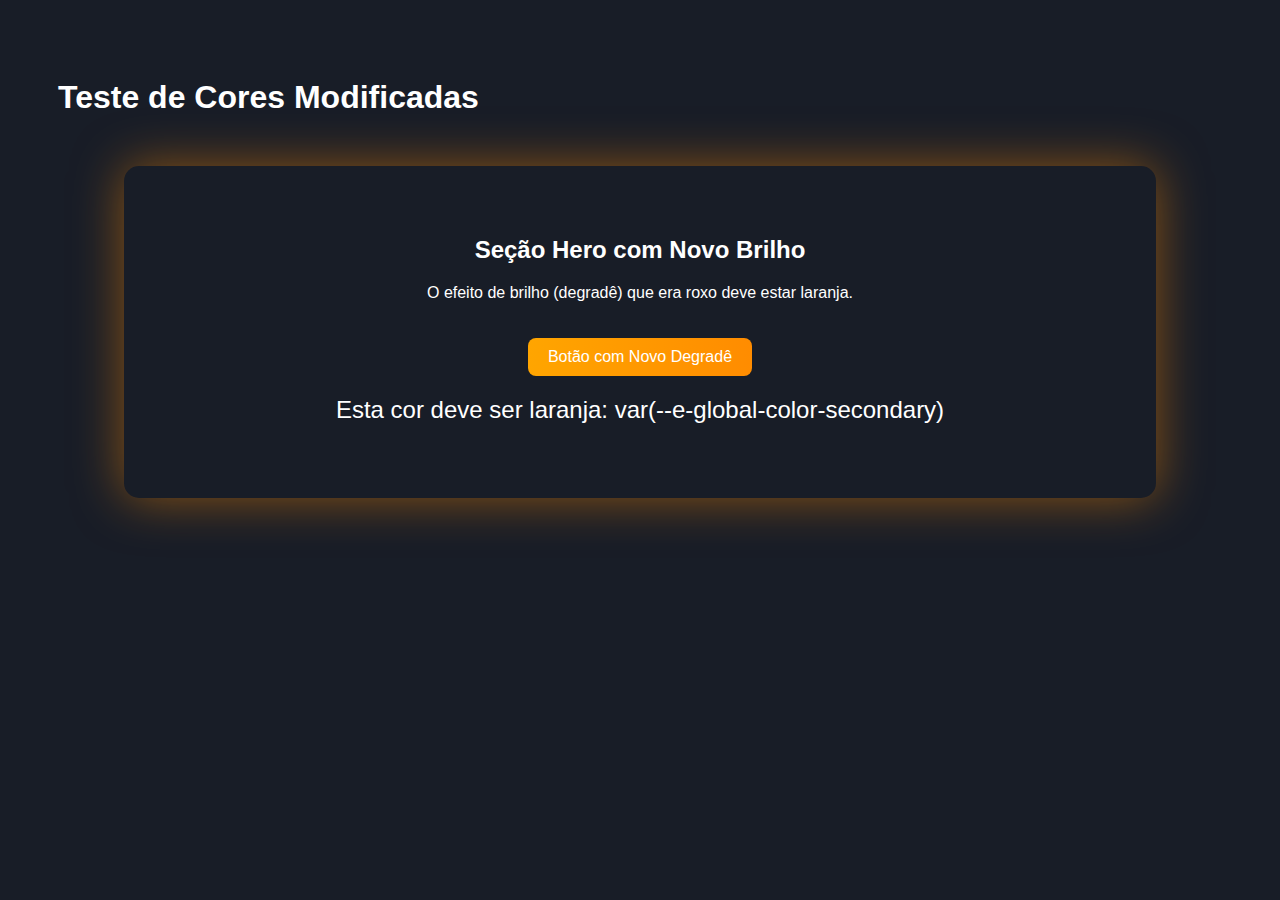
<file: test_changes.html>
<!DOCTYPE html>
<html lang="pt-BR">
<head>
    <meta charset="UTF-8">
    <meta name="viewport" content="width=device-width, initial-scale=1.0">
    <title>Teste de Alterações de Cor</title>
    <link rel="stylesheet" href="wp-content/uploads/elementor/css/post-7.css">
    <link rel="stylesheet" href="wp-content/uploads/elementor/css/post-14570.css">
    <style>
        body {
            background-color: #181D27; /* Cor primária do kit, que é um cinza escuro/preto */
            color: white;
            font-family: sans-serif;
            padding: 50px;
        }
        .hero-section-mock {
            width: 80%;
            margin: 50px auto;
            padding: 50px;
            text-align: center;
            border-radius: 15px;
            /* Simular o efeito de brilho/degradê usando a variável global modificada */
            background: radial-gradient(circle at top, var(--e-global-color-secondary) 0%, rgba(0,0,0,0) 70%);
            box-shadow: 0 0 50px rgba(255, 140, 0, 0.5); /* Sombra laranja para simular o brilho */
        }
        .test-button {
            /* Usar as variáveis de degradê do botão que foram modificadas em post-14570.css */
            --gradient-color-1: #FFA500;
            --gradient-color-2: #FF8C00;
            background-image: linear-gradient(90deg, var(--gradient-color-1) 0%, var(--gradient-color-2) 100%);
            color: white;
            padding: 10px 20px;
            border-radius: 8px;
            text-decoration: none;
            display: inline-block;
            margin-top: 20px;
        }
        .color-test {
            color: var(--e-global-color-secondary);
            font-size: 24px;
            margin-top: 20px;
        }
    </style>
</head>
<body>
    <h1>Teste de Cores Modificadas</h1>
    <div class="hero-section-mock">
        <h2>Seção Hero com Novo Brilho</h2>
        <p>O efeito de brilho (degradê) que era roxo deve estar laranja.</p>
        <a href="#" class="test-button">Botão com Novo Degradê</a>
        <p class="color-test">Esta cor deve ser laranja: var(--e-global-color-secondary)</p>
    </div>
</body>
</html>
</file>
<file: wp-content/uploads/elementor/css/post-7.css>
.elementor-kit-7{--e-global-color-primary:#181D27;--e-global-color-secondary:#FF8C00;--e-global-color-text:#535862;--e-global-color-accent:#FF0000;--e-global-typography-primary-font-family:"Roboto";--e-global-typography-primary-font-weight:600;--e-global-typography-secondary-font-family:"Roboto Slab";--e-global-typography-secondary-font-weight:400;--e-global-typography-text-font-family:"Roboto";--e-global-typography-text-font-weight:400;--e-global-typography-accent-font-family:"Roboto";--e-global-typography-accent-font-weight:500;}.elementor-section.elementor-section-boxed > .elementor-container{max-width:1312px;}.e-con{--container-max-width:1312px;--container-default-padding-top:16px;--container-default-padding-right:16px;--container-default-padding-bottom:16px;--container-default-padding-left:16px;}.elementor-widget:not(:last-child){margin-block-end:0px;}.elementor-element{--widgets-spacing:0px 0px;--widgets-spacing-row:0px;--widgets-spacing-column:0px;}{}h1.entry-title{display:var(--page-title-display);}@media(max-width:1024px){.elementor-section.elementor-section-boxed > .elementor-container{max-width:1024px;}.e-con{--container-max-width:1024px;}}@media(max-width:575px){.elementor-section.elementor-section-boxed > .elementor-container{max-width:767px;}.e-con{--container-max-width:767px;}}
</file>
<file: wp-content/uploads/elementor/css/post-14570.css>
.elementor-14570 .elementor-element.elementor-element-8e96317{--display:flex;--flex-direction:row;--container-widget-width:initial;--container-widget-height:100%;--container-widget-flex-grow:1;--container-widget-align-self:stretch;--flex-wrap-mobile:wrap;--justify-content:space-between;border-style:solid;--border-style:solid;border-width:0.5px 0.5px 0.5px 0.5px;--border-top-width:0.5px;--border-right-width:0.5px;--border-bottom-width:0.5px;--border-left-width:0.5px;border-color:#EFEFEF;--border-color:#EFEFEF;--border-radius:36px 36px 36px 36px;--padding-top:48px;--padding-bottom:48px;--padding-left:48px;--padding-right:48px;}.elementor-14570 .elementor-element.elementor-element-8e96317:not(.elementor-motion-effects-element-type-background), .elementor-14570 .elementor-element.elementor-element-8e96317 > .elementor-motion-effects-container > .elementor-motion-effects-layer{background-color:#FFFFFF;}.elementor-14570 .elementor-element.elementor-element-8e96317.pxl-sticky-inner-container{position:sticky;top:30px;bottom:unset;}.elementor-14570 .elementor-element.elementor-element-5b39ebe{--display:flex;--justify-content:center;--padding-top:0px;--padding-bottom:0px;--padding-left:0px;--padding-right:0px;}.elementor-14570 .elementor-element.elementor-element-5b39ebe.pxl-sticky-inner-container{position:sticky;top:30px;bottom:unset;}.elementor-14570 .elementor-element.elementor-element-f48da45 > .elementor-widget-container{margin:0px 0px 16px 0px;}.elementor-14570 .elementor-element.elementor-element-f48da45 .pxl-heading .pxl-heading__title{font-family:"Geist", Sans-serif;font-size:32px;font-weight:400;line-height:1.25em;letter-spacing:-1.92px;margin-bottom:0px;}.elementor-14570 .elementor-element.elementor-element-031eb2d > .elementor-widget-container{margin:0px 0px 0px 0px;}.elementor-14570 .elementor-element.elementor-element-031eb2d .pxl-text-editor .pxl-text-editor__inner p{margin-bottom:32px;}.elementor-14570 .elementor-element.elementor-element-031eb2d .pxl-text-editor{color:#606060;font-family:"Geist", Sans-serif;letter-spacing:-0.48px;}.elementor-14570 .elementor-element.elementor-element-31de399.elementor-element{--align-self:flex-start;}.elementor-14570 .elementor-element.elementor-element-31de399 .pxl-button{--gradient-color-1:#FFA500;--gradient-color-2:#FF8C00;}.elementor-14570 .elementor-element.elementor-element-31de399 .pxl-button .btn-icon{margin-right:9px;}.elementor-14570 .elementor-element.elementor-element-31de399 .btn.btn__icon-active .btn-icon{margin:-4px 4px 0px 0px;}.elementor-14570 .elementor-element.elementor-element-0ff8c06{--display:flex;--justify-content:space-between;--gap:16px 16px;--row-gap:16px;--column-gap:16px;--overflow:hidden;--padding-top:0px;--padding-bottom:0px;--padding-left:0px;--padding-right:0px;}.elementor-14570 .elementor-element.elementor-element-0ff8c06.pxl-sticky-inner-container{position:sticky;top:30px;bottom:unset;}.elementor-14570 .elementor-element.elementor-element-0ff8c06 > .pxl-container-overlay__item-left{background:linear-gradient(90deg, #FFFFFF 0%, rgba(0, 0, 0, 0.00) 100%);}.elementor-14570 .elementor-element.elementor-element-0ff8c06 > .pxl-container-overlay__item-right{background:linear-gradient(270deg, #FFFFFF 0%, rgba(0, 0, 0, 0.00) 100%);}.elementor-14570 .elementor-element.elementor-element-0ff8c06 > .pxl-container-overlay__item-top{background:linear-gradient(180deg, #FFFFFF 0%, rgba(0, 0, 0, 0.00) 100%);}.elementor-14570 .elementor-element.elementor-element-0ff8c06 > .pxl-container-overlay__item-bottom{background:linear-gradient(0deg, #FFFFFF 0%, rgba(0, 0, 0, 0.00) 100%);}.elementor-14570 .elementor-element.elementor-element-8005b38{--display:flex;--border-radius:0px 0px 12px 12px;--padding-top:0px;--padding-bottom:0px;--padding-left:0px;--padding-right:0px;}.elementor-14570 .elementor-element.elementor-element-8005b38:not(.elementor-motion-effects-element-type-background), .elementor-14570 .elementor-element.elementor-element-8005b38 > .elementor-motion-effects-container > .elementor-motion-effects-layer{background-color:transparent;background-image:linear-gradient(180deg, #FFFFFF 0%, #F5F5F5 100%);}.elementor-14570 .elementor-element.elementor-element-8005b38.pxl-sticky-inner-container{position:sticky;top:30px;bottom:unset;}.elementor-14570 .elementor-element.elementor-element-3f8c702{--spacer-size:24px;}.elementor-14570 .elementor-element.elementor-element-d2976b2 > .elementor-widget-container{background-color:#000000;padding:11px 16px 11px 16px;border-radius:12px 12px 12px 12px;}.elementor-14570 .elementor-element.elementor-element-d2976b2.elementor-element{--align-self:flex-end;}.elementor-14570 .elementor-element.elementor-element-d2976b2 .pxl-heading{text-align:center;}.elementor-14570 .elementor-element.elementor-element-d2976b2 .pxl-heading .pxl-heading__title{color:#FFFFFF;-webkit-text-stroke-color:#FFFFFF;font-family:"Geist", Sans-serif;font-size:12px;font-weight:500;margin-bottom:0px;}.elementor-14570 .elementor-element.elementor-element-76c1397{--display:flex;border-style:solid;--border-style:solid;border-width:0.5px 0.5px 0.5px 0.5px;--border-top-width:0.5px;--border-right-width:0.5px;--border-bottom-width:0.5px;--border-left-width:0.5px;border-color:#EFEFEF;--border-color:#EFEFEF;--border-radius:12px 12px 12px 12px;--padding-top:12px;--padding-bottom:12px;--padding-left:16px;--padding-right:16px;}.elementor-14570 .elementor-element.elementor-element-76c1397:not(.elementor-motion-effects-element-type-background), .elementor-14570 .elementor-element.elementor-element-76c1397 > .elementor-motion-effects-container > .elementor-motion-effects-layer{background-color:#FFFFFF;}.elementor-14570 .elementor-element.elementor-element-76c1397.pxl-sticky-inner-container{position:sticky;top:30px;bottom:unset;}.elementor-14570 .elementor-element.elementor-element-3d3bc1e{--display:flex;--flex-direction:row;--container-widget-width:calc( ( 1 - var( --container-widget-flex-grow ) ) * 100% );--container-widget-height:100%;--container-widget-flex-grow:1;--container-widget-align-self:stretch;--flex-wrap-mobile:wrap;--justify-content:center;--align-items:center;--gap:6px 6px;--row-gap:6px;--column-gap:6px;--margin-top:0px;--margin-bottom:8px;--margin-left:0px;--margin-right:0px;--padding-top:0px;--padding-bottom:0px;--padding-left:0px;--padding-right:0px;}.elementor-14570 .elementor-element.elementor-element-3d3bc1e.pxl-sticky-inner-container{position:sticky;top:30px;bottom:unset;}.elementor-14570 .elementor-element.elementor-element-6233dd9 .pxl-image img{max-height:48px;border-style:solid;border-width:0.5px 0.5px 0.5px 0.5px;border-color:#EFEFEF;}.elementor-14570 .elementor-element.elementor-element-6233dd9 .pxl-image, .elementor-14570 .elementor-element.elementor-element-6233dd9 .pxl-image__inner{border-radius:50px 50px 50px 50px;}.elementor-14570 .elementor-element.elementor-element-eeda263{--display:flex;--gap:4px 4px;--row-gap:4px;--column-gap:4px;--padding-top:0px;--padding-bottom:0px;--padding-left:0px;--padding-right:0px;}.elementor-14570 .elementor-element.elementor-element-eeda263.pxl-sticky-inner-container{position:sticky;top:30px;bottom:unset;}.elementor-14570 .elementor-element.elementor-element-38100b6 .pxl-heading .pxl-heading__title{color:#000000;-webkit-text-stroke-color:#000000;font-family:"Geist", Sans-serif;font-size:13px;font-weight:500;margin-bottom:0px;}.elementor-14570 .elementor-element.elementor-element-6495a81 > .elementor-widget-container{margin:0px 0px 10px 0px;}.elementor-14570 .elementor-element.elementor-element-6495a81 .pxl-heading .pxl-heading__title{color:#000000;-webkit-text-stroke-color:#000000;font-family:"Geist", Sans-serif;font-size:12px;font-weight:400;margin-bottom:0px;}.elementor-14570 .elementor-element.elementor-element-be0c3db > .elementor-widget-container{background-color:#000000;padding:11px 16px 11px 16px;border-radius:12px 12px 12px 12px;}.elementor-14570 .elementor-element.elementor-element-be0c3db.elementor-element{--align-self:flex-end;}.elementor-14570 .elementor-element.elementor-element-be0c3db .pxl-heading{text-align:center;}.elementor-14570 .elementor-element.elementor-element-be0c3db .pxl-heading .pxl-heading__title{color:#FFFFFF;-webkit-text-stroke-color:#FFFFFF;font-family:"Geist", Sans-serif;font-size:12px;font-weight:500;margin-bottom:0px;}.elementor-14570 .elementor-element.elementor-element-4563f40{--display:flex;border-style:solid;--border-style:solid;border-width:0.5px 0.5px 0.5px 0.5px;--border-top-width:0.5px;--border-right-width:0.5px;--border-bottom-width:0.5px;--border-left-width:0.5px;border-color:#EFEFEF;--border-color:#EFEFEF;--border-radius:12px 12px 12px 12px;--margin-top:0px;--margin-bottom:45px;--margin-left:0px;--margin-right:0px;--padding-top:12px;--padding-bottom:12px;--padding-left:16px;--padding-right:16px;}.elementor-14570 .elementor-element.elementor-element-4563f40:not(.elementor-motion-effects-element-type-background), .elementor-14570 .elementor-element.elementor-element-4563f40 > .elementor-motion-effects-container > .elementor-motion-effects-layer{background-color:#FFFFFF;}.elementor-14570 .elementor-element.elementor-element-4563f40.pxl-sticky-inner-container{position:sticky;top:30px;bottom:unset;}.elementor-14570 .elementor-element.elementor-element-809fbc8{--display:flex;--flex-direction:row;--container-widget-width:calc( ( 1 - var( --container-widget-flex-grow ) ) * 100% );--container-widget-height:100%;--container-widget-flex-grow:1;--container-widget-align-self:stretch;--flex-wrap-mobile:wrap;--justify-content:center;--align-items:center;--gap:6px 6px;--row-gap:6px;--column-gap:6px;--margin-top:0px;--margin-bottom:8px;--margin-left:0px;--margin-right:0px;--padding-top:0px;--padding-bottom:0px;--padding-left:0px;--padding-right:0px;}.elementor-14570 .elementor-element.elementor-element-809fbc8.pxl-sticky-inner-container{position:sticky;top:30px;bottom:unset;}.elementor-14570 .elementor-element.elementor-element-5119872 .pxl-image img{max-height:48px;border-style:solid;border-width:0.5px 0.5px 0.5px 0.5px;border-color:#EFEFEF;}.elementor-14570 .elementor-element.elementor-element-5119872 .pxl-image, .elementor-14570 .elementor-element.elementor-element-5119872 .pxl-image__inner{border-radius:50px 50px 50px 50px;}.elementor-14570 .elementor-element.elementor-element-e314206{--display:flex;--gap:4px 4px;--row-gap:4px;--column-gap:4px;--padding-top:0px;--padding-bottom:0px;--padding-left:0px;--padding-right:0px;}.elementor-14570 .elementor-element.elementor-element-e314206.pxl-sticky-inner-container{position:sticky;top:30px;bottom:unset;}.elementor-14570 .elementor-element.elementor-element-e62b38a .pxl-heading .pxl-heading__title{color:#000000;-webkit-text-stroke-color:#000000;font-family:"Geist", Sans-serif;font-size:13px;font-weight:500;margin-bottom:0px;}.elementor-14570 .elementor-element.elementor-element-34dd926 > .elementor-widget-container{margin:0px 0px 10px 0px;}.elementor-14570 .elementor-element.elementor-element-34dd926 .pxl-heading .pxl-heading__title{color:#000000;-webkit-text-stroke-color:#000000;font-family:"Geist", Sans-serif;font-size:12px;font-weight:400;margin-bottom:0px;}.elementor-14570 .elementor-element.elementor-element-5bdfe76{--display:flex;--padding-top:0px;--padding-bottom:0px;--padding-left:0px;--padding-right:0px;}.elementor-14570 .elementor-element.elementor-element-5bdfe76.pxl-sticky-inner-container{position:sticky;top:30px;bottom:unset;}.elementor-14570 .elementor-element.elementor-element-5bdfe76 > .pxl-container-overlay__item-left{width:60px;}.elementor-14570 .elementor-element.elementor-element-5bdfe76 > .pxl-container-overlay__item-right{width:60px;}.elementor-14570 .elementor-element.elementor-element-46c0f9a .pxl-marquee ul{animation-duration:30s;}@media(max-width:1024px){.elementor-14570 .elementor-element.elementor-element-8e96317{--padding-top:16px;--padding-bottom:16px;--padding-left:16px;--padding-right:16px;}.elementor-14570 .elementor-element.elementor-element-f48da45 .pxl-heading .pxl-heading__title{font-size:24px;letter-spacing:-1px;}.elementor-14570 .elementor-element.elementor-element-031eb2d .pxl-text-editor{font-size:14px;}}@media(max-width:767px){.elementor-14570 .elementor-element.elementor-element-8e96317{--border-radius:20px 20px 20px 20px;}.elementor-14570 .elementor-element.elementor-element-5b39ebe{--margin-top:0px;--margin-bottom:24px;--margin-left:0px;--margin-right:0px;}}@media(max-width:575px){.elementor-14570 .elementor-element.elementor-element-8e96317{--border-radius:16px 16px 16px 16px;}.elementor-14570 .elementor-element.elementor-element-f48da45 .pxl-heading .pxl-heading__title{font-size:20px;letter-spacing:-1px;}.elementor-14570 .elementor-element.elementor-element-31de399 .pxl-button .btn{font-size:14px;}.elementor-14570 .elementor-element.elementor-element-8005b38{--width:235px;}.elementor-14570 .elementor-element.elementor-element-3f8c702{width:var( --container-widget-width, 235px );max-width:235px;--container-widget-width:235px;--container-widget-flex-grow:0;}.elementor-14570 .elementor-element.elementor-element-d2976b2 > .elementor-widget-container{padding:8px 12px 8px 12px;border-radius:8px 8px 8px 8px;}.elementor-14570 .elementor-element.elementor-element-6495a81 .pxl-heading .pxl-heading__title{font-size:12px;}.elementor-14570 .elementor-element.elementor-element-be0c3db > .elementor-widget-container{padding:8px 12px 8px 12px;border-radius:8px 8px 8px 8px;}.elementor-14570 .elementor-element.elementor-element-34dd926 .pxl-heading .pxl-heading__title{font-size:12px;}}@media(min-width:576px){.elementor-14570 .elementor-element.elementor-element-5b39ebe{--width:350px;}.elementor-14570 .elementor-element.elementor-element-0ff8c06{--width:367px;}.elementor-14570 .elementor-element.elementor-element-8005b38{--width:247px;}.elementor-14570 .elementor-element.elementor-element-76c1397{--width:282px;}.elementor-14570 .elementor-element.elementor-element-3d3bc1e{--width:215px;}.elementor-14570 .elementor-element.elementor-element-4563f40{--width:282px;}.elementor-14570 .elementor-element.elementor-element-809fbc8{--width:215px;}}@media(max-width:767px) and (min-width:576px){.elementor-14570 .elementor-element.elementor-element-5b39ebe{--width:100%;}.elementor-14570 .elementor-element.elementor-element-0ff8c06{--width:100%;}}.box-custom-shadow-h9{
  box-shadow: 
  0 1px 1px -0.5px rgba(0, 0, 0, 0.04),
  0 3px 3px -1.5px rgba(0, 0, 0, 0.04),
  0 24px 24px -12px rgba(0, 0, 0, 0.04);

}
.box-custom-shadow-h9{
  box-shadow: 
  0 1px 1px -0.5px rgba(0, 0, 0, 0.04),
  0 3px 3px -1.5px rgba(0, 0, 0, 0.04),
  0 24px 24px -12px rgba(0, 0, 0, 0.04);

}
.custom-bg-shadow{
    box-shadow: 8px 24px 80px -10px rgba(22, 52, 80, 0.14);
}
</file>
